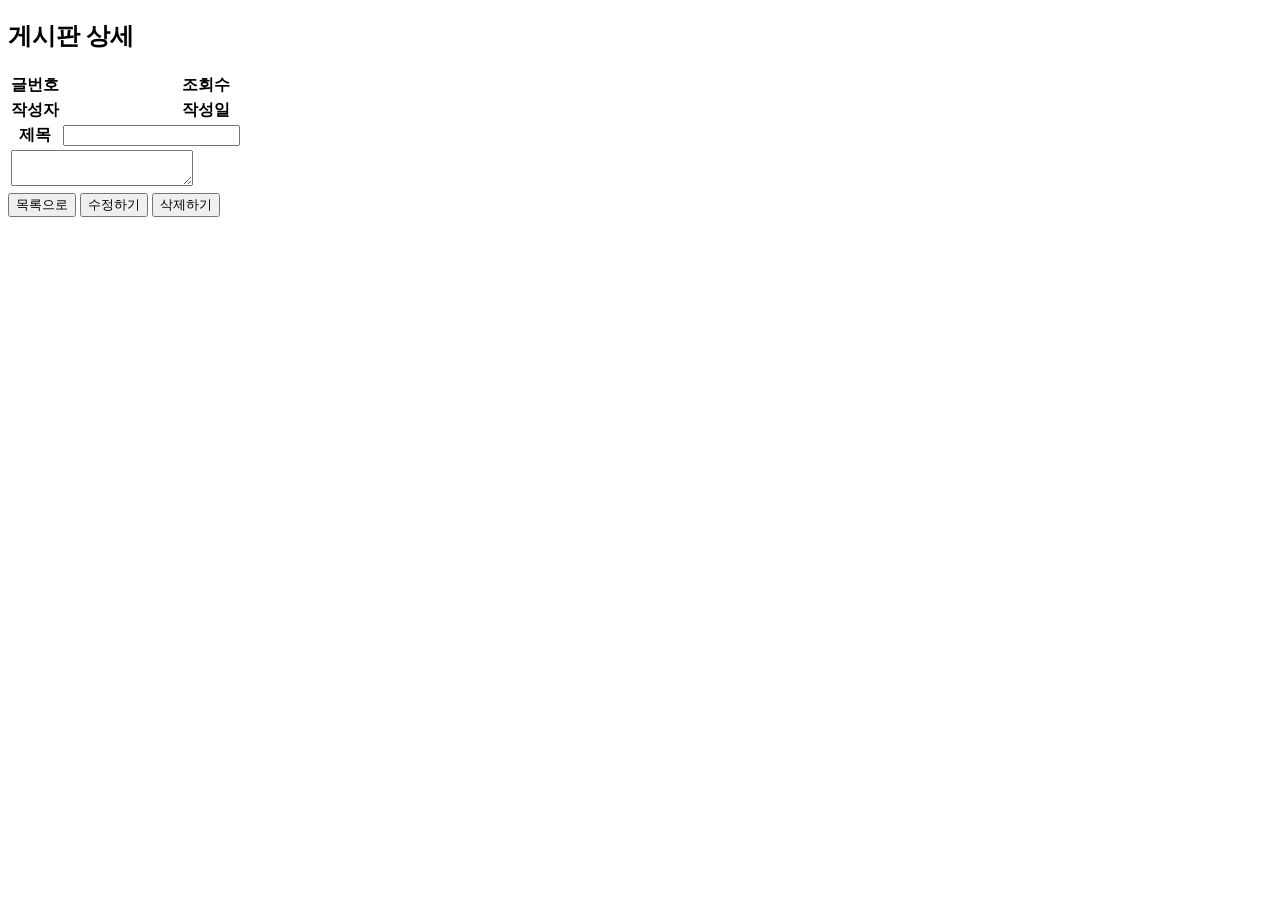
<file: src/main/resources/templates/board/boardDetail.html>
<!DOCTYPE html>
<html xmlns:th="http://www.thymeleaf.org">
<head>
  <meta charset="UTF-8">
  <title>게시판</title>
  <link rel="stylesheet" th:href="@{/css/board.css}" />
</head>
<body>
<div class="container">
  <h2>게시판 상세</h2>
  <form id="frm" method="post">
    <input type="hidden" name="boardIdx" th:value="${board.boardIdx}" />

    <table class="board_detail">
      <colgroup>
        <col width="15%" />
        <col width="*" />
        <col width="15%" />
        <col width="35%" />
      </colgroup>
      <tr>
        <th>글번호</th>
        <td th:text="${board.boardIdx}"></td>
        <th>조회수</th>
        <td th:text="${board.hitCnt}"></td>
      </tr>
      <tr>
        <th>작성자</th>
        <td th:text="${board.createdId}"></td>
        <th>작성일</th>
        <td th:text="${board.createdDt}"></td>
      </tr>
      <tr>
        <th>제목</th>
        <td colspan="3"><input type="text" id="title" name="title" th:value="${board.title}"/></td>
      </tr>
      <tr>
        <td colspan="4"><textarea id="contents" name="contents" th:text="${board.contents}"></textarea></td>
      </tr>
    </table>
  </form>
  <!-- 첨부파일 목록 -->
  <div class="file_list">
    <a th:each="file : ${board.fileInfoList}"
       th:text="|${file.originalFileName} (${file.fileSize}kb)|"
       th:href="@{/board/downloadBoardFile.do(idx=${file.idx},
       boardIdx=${file.boardIdx})}"></a>
  </div>

  <input type="button" id="list" class="btn" value="목록으로" />
  <input type="button" id="update" class="btn" value="수정하기" />
  <input type="button" id="delete" class="btn" value="삭제하기" />

  <script src="https://code.jquery.com/jquery-3.7.1.min.js"></script>
  <script>
    $(function() {
      $("#list").on("click", function() {
        location.href = "openBoardList.do";
      });
      $("#update").on("click", function() {
        let frm = $("#frm")[0];
        frm.action = "updateBoard.do";
        frm.submit();
      });
      $("#delete").on("click", function() {
        let frm = $("#frm")[0];
        frm.action = "deleteBoard.do";
        frm.submit();
      });
    });
  </script>


</div>
</body>
</html>
</file>
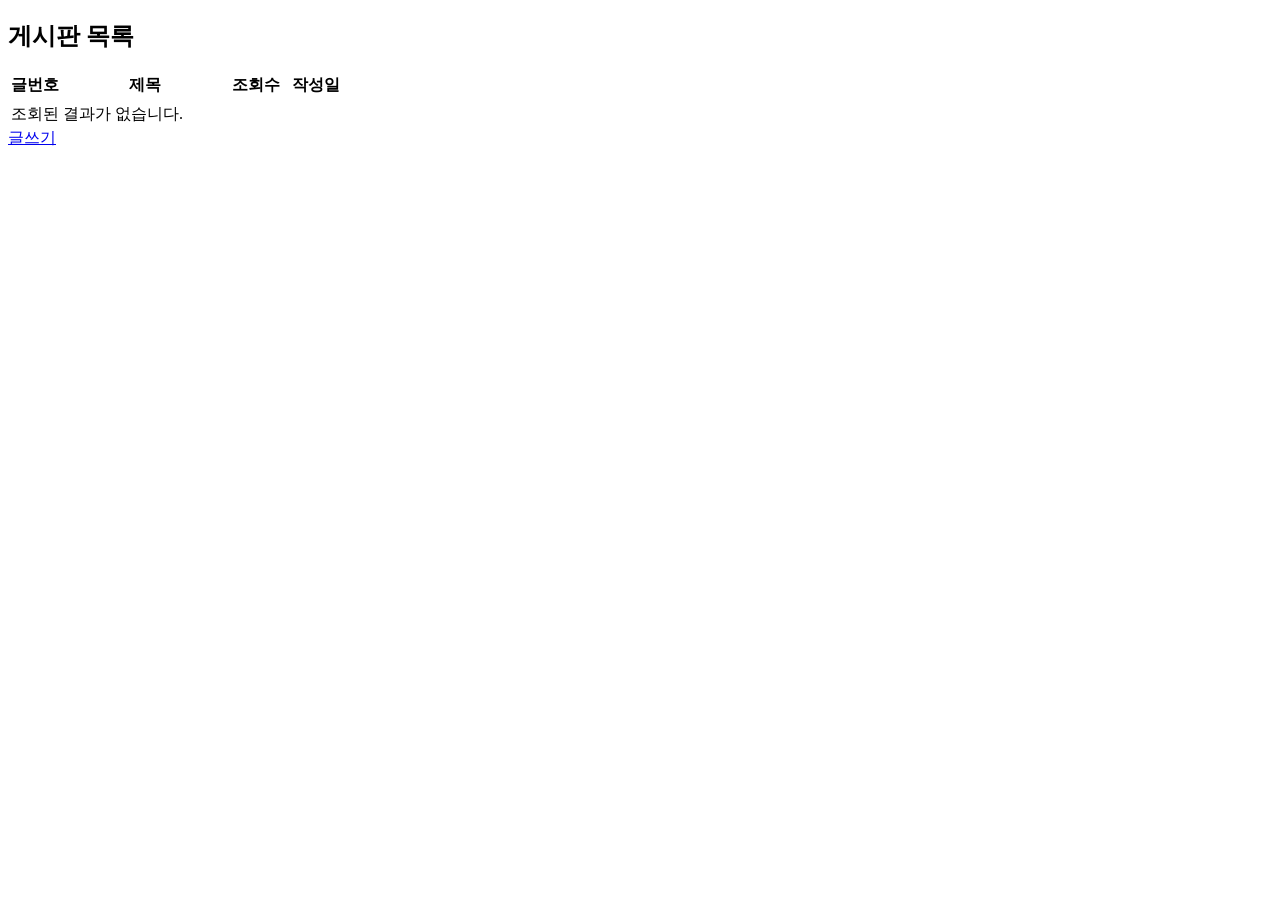
<file: src/main/resources/templates/board/boardList.html>
<!DOCTYPE html>
<html xmlns:th="http://www.thymeleaf.org">
<head>
  <meta charset="UTF-8">
  <title>게시판</title>
  <link rel="stylesheet" th:href="@{/css/board.css}" />

</head>
<body>
<div class="container">
  <h2>게시판 목록</h2>
  <table class="board_list">
    <colgroup>
      <col width="15%" />
      <col width="*" />
      <col width="15%" />
      <col width="20%" />
    </colgroup>
    <thead>
    <tr>
      <th scope="col">글번호</th>
      <th scope="col">제목</th>
      <th scope="col">조회수</th>
      <th scope="col">작성일</th>
    </tr>
    </thead>
    <tbody>
    <tr th:if="${#lists.size(list)} > 0" th:each="list : ${list}">
      <td th:text="${list.boardIdx}"></td>

      <td class="title">
        <a href="/board/openBoardDetail.do?boardIdx="
           th:attrappend="href=${list.boardIdx}" th:text="${list.title}"></a>
      </td>

      <td th:text="${list.hitCnt}"></td>
      <td th:text="${list.createdDt}"></td>
    </tr>
    <tr th:unless="${#lists.size(list)} > 0">
      <td colspan="4">조회된 결과가 없습니다.</td>
    </tr>
    </tbody>
  </table>
  <a href="/board/openBoardWrite.do" class="btn">글쓰기</a>
</div>
</body>
</html>
</file>
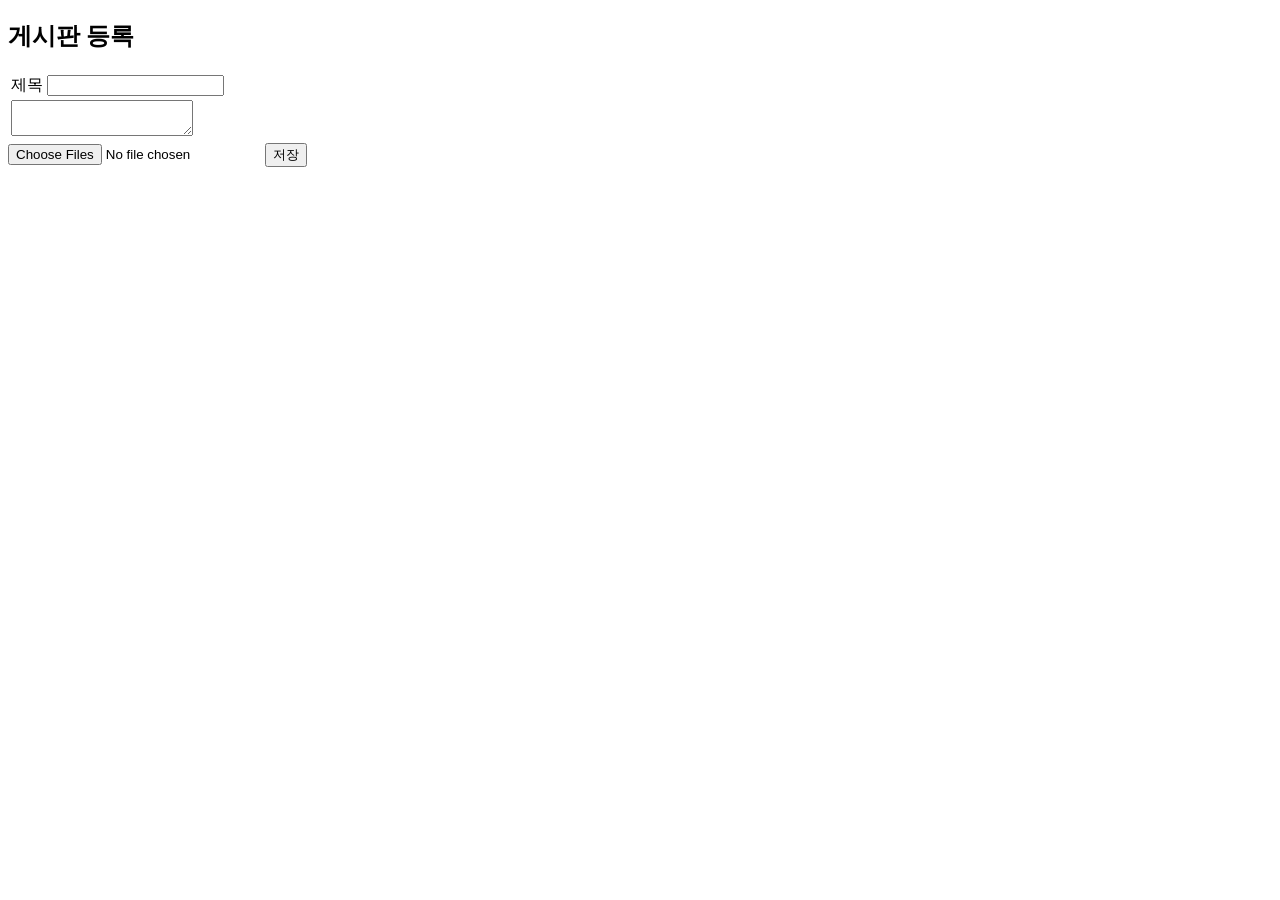
<file: src/main/resources/templates/board/boardWrite.html>
<!DOCTYPE html>
<html xmlns:th="http://www.thymeleaf.org">
<head>
    <meta charset="UTF-8">
    <title>게시판</title>
    <link rel="stylesheet" th:href="@{/css/board.css}" />
</head>
<body>
<div class="container">
    <h2>게시판 등록</h2>
    <form id="frm" method="post" action="/board/insertBoard.do" enctype="multipart/form-data">
        <table class="board_detail">
            <tr>
                <td>제목</td>
                <td><input type="text" id="title" name="title" /></td>
            </tr>
            <tr>
                <td colspan="2"><textarea id="contents" name="contents"></textarea></td>
            </tr>
        </table>
        <input type="file" id="files" name="files" multiple="multiple" />
        <input type="submit" id="submit" value="저장" class="btn" />
    </form>
</div>
</body>
</html>
</file>
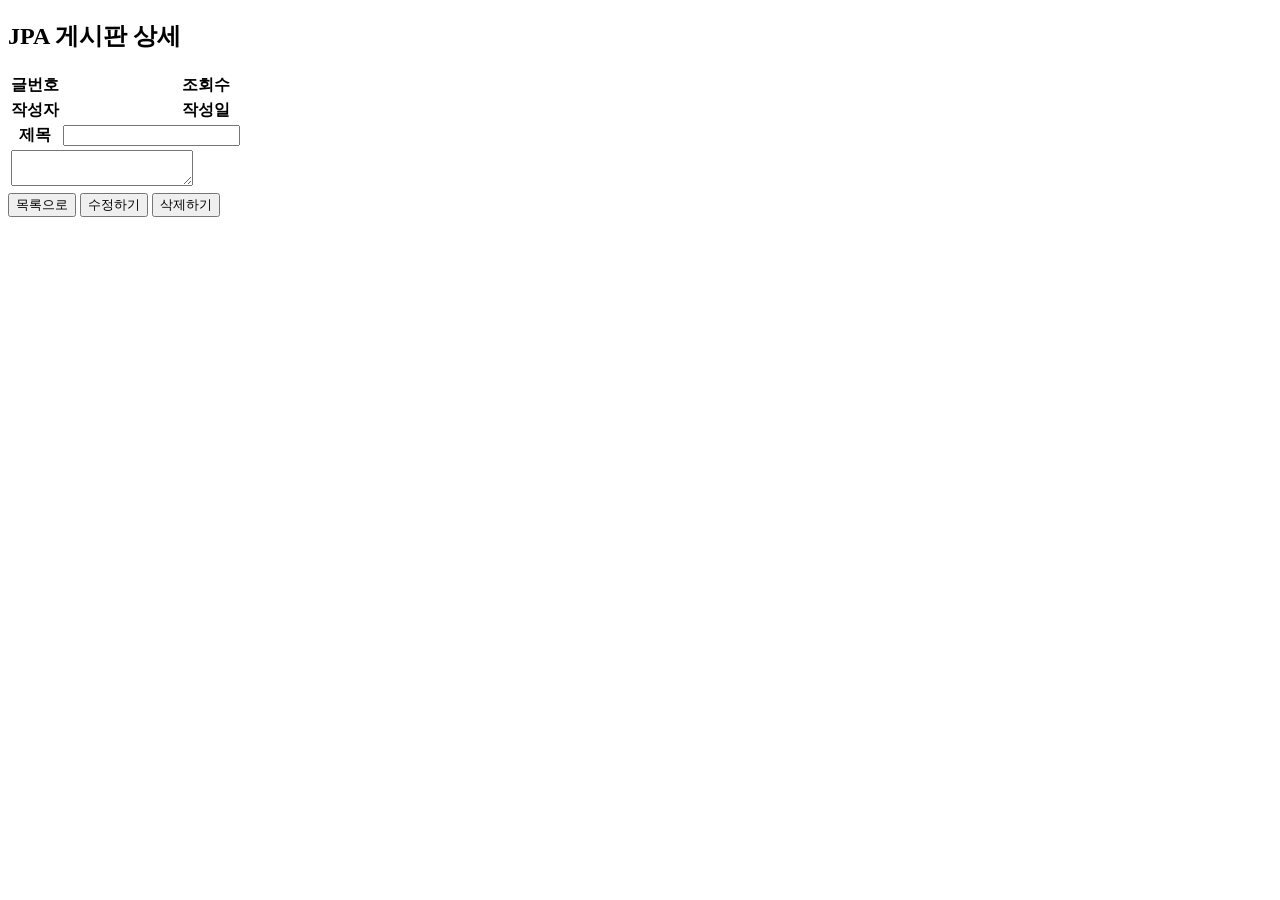
<file: src/main/resources/templates/board/jpaBoardDetail.html>
<!DOCTYPE html>
<html xmlns:th="http://www.thymeleaf.org">
<head>
  <meta charset="UTF-8">
  <title>JPA 게시판</title>
  <link rel="stylesheet" th:href="@{/css/board.css}" />
</head>
<body>
<div class="container">
  <h2>JPA 게시판 상세</h2>
  <form id="frm" method="post">
    <input type="hidden" id="boardIdx" name="boardIdx"
           th:value="${board.boardIdx}" />

    <!-- HiddenHttpMethodFilter 에서 요청 방식 결정에 사용할 값을 전달하는 용도 -->
    <input type="hidden" id="method" name="_method" />

    <table class="board_detail">
      <colgroup>
        <col width="15%" />
        <col width="*" />
        <col width="15%" />
        <col width="35%" />
      </colgroup>
      <tr>
        <th>글번호</th>
        <td th:text="${board.boardIdx}"></td>
        <th>조회수</th>
        <td th:text="${board.hitCnt}"></td>
      </tr>
      <tr>
        <th>작성자</th>
        <td th:text="${board.createdId}"></td>
        <th>작성일</th>
        <td th:text="${board.createdDt}"></td>
      </tr>
      <tr>
        <th>제목</th>
        <td colspan="3"><input type="text" id="title" name="title"
                               th:value="${board.title}" /></td>
      </tr>
      <tr>
        <td colspan="4"><textarea id="contents" name="contents"
                                  th:text="${board.contents}"></textarea></td>
      </tr>
    </table>
  </form>

  <!-- 첨부파일 목록 -->
  <div class="file_list">
    <a th:each="file : ${board.fileInfoList}"
       th:text="|${file.originalFileName} (${file.fileSize}kb)|"
       th:href="@{/jpa/board/file(idx=${file.idx}, boardIdx=${board.boardIdx})}"></a>
  </div>

  <input type="button" id="list" class="btn" value="목록으로" /> <input
        type="button" id="update" class="btn" value="수정하기" /> <input
        type="button" id="delete" class="btn" value="삭제하기" />

  <script src="https://code.jquery.com/jquery-3.7.1.min.js"></script>
  <script>
    $(function() {
      const boardIdx = $("#boardIdx").val();

      $("#list").on("click", function() {
        location.href = "/jpa/board";
      });
      $("#update").on("click", function() {
        $("#method").val("PUT");
        let frm = $("#frm")[0];
        frm.action = "/jpa/board/" + boardIdx;
        frm.submit();
      });
      $("#delete").on("click", function() {
        $("#method").val("DELETE");
        let frm = $("#frm")[0];
        frm.action = "/jpa/board/" + boardIdx;
        frm.submit();
      });
    });
  </script>
</div>
</body>
</html>
</file>
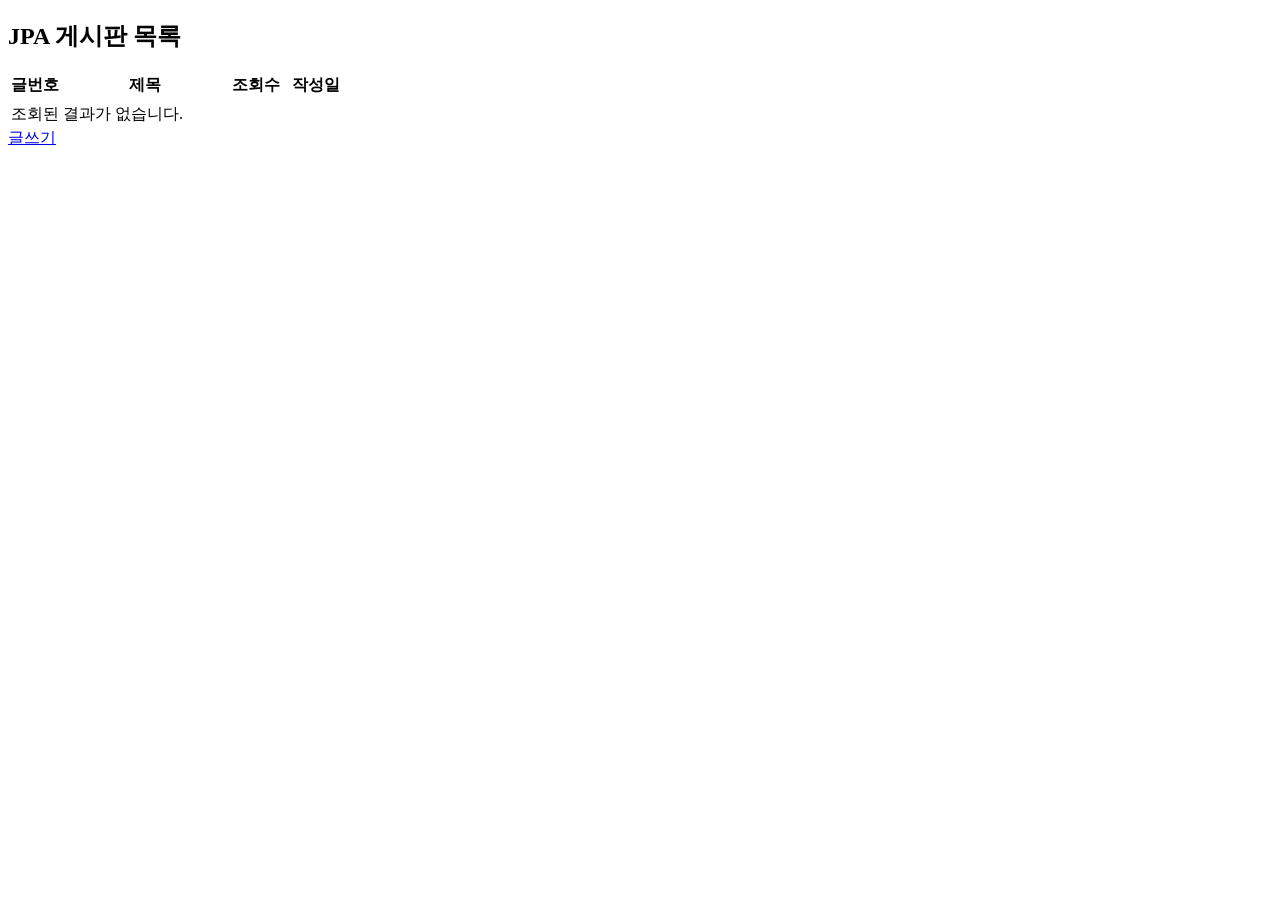
<file: src/main/resources/templates/board/jpaBoardList.html>
<!DOCTYPE html>
<html xmlns:th="http://www.thymeleaf.org">
<head>
  <meta charset="UTF-8">
  <title>JPA 게시판</title>
  <link rel="stylesheet" th:href="@{/css/board.css}" />
</head>
<body>
<div class="container">
  <h2>JPA 게시판 목록</h2>
  <table class="board_list">
    <colgroup>
      <col width="15%" />
      <col width="*" />
      <col width="15%" />
      <col width="20%" />
    </colgroup>
    <thead>
    <tr>
      <th scope="col">글번호</th>
      <th scope="col">제목</th>
      <th scope="col">조회수</th>
      <th scope="col">작성일</th>
    </tr>
    </thead>
    <tbody>
    <tr th:if="${#lists.size(list)} > 0" th:each="list : ${list}">
      <td th:text="${list.boardIdx}"></td>
      <td class="title">
        <a href="/jpa/board/" th:attrappend="href=${list.boardIdx}" th:text="${list.title}"></a>
      </td>
      <td th:text="${list.hitCnt}"></td>
      <td th:text="${list.createdDt}"></td>
    </tr>
    <tr th:unless="${#lists.size(list)} > 0">
      <td colspan="4">조회된 결과가 없습니다.</td>
    </tr>
    </tbody>
  </table>
  <a href="/jpa/board/write" class="btn">글쓰기</a>
</div>
</body>
</html>
</file>
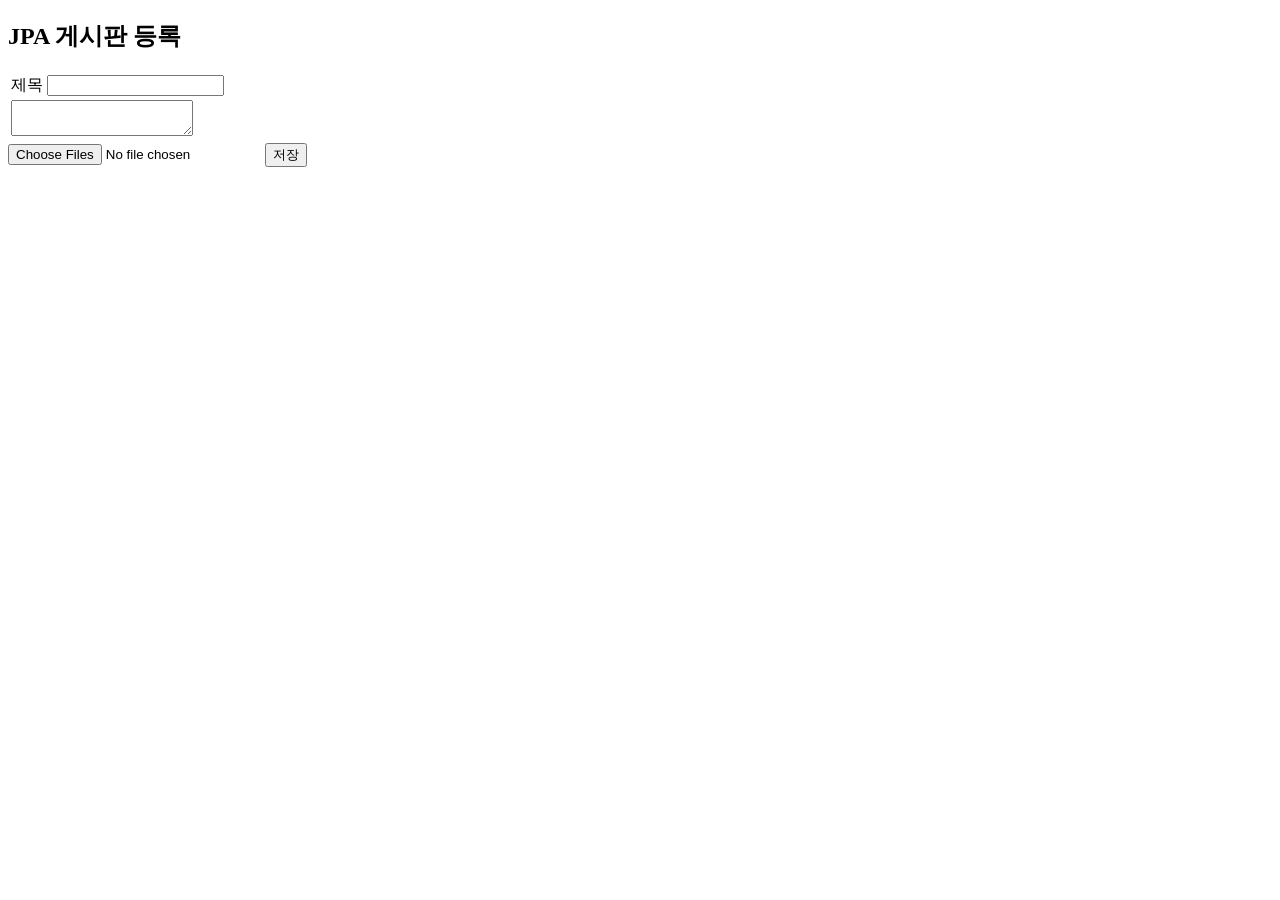
<file: src/main/resources/templates/board/jpaBoardWrite.html>
<!DOCTYPE html>
<html xmlns:th="http://www.thymeleaf.org">
<head>
    <meta charset="UTF-8">
    <title>JPA 게시판</title>
    <link rel="stylesheet" th:href="@{/css/board.css}" />
</head>
<body>
<div class="container">
    <h2>JPA 게시판 등록</h2>
    <form id="frm" method="post" action="/jpa/board/write" enctype="multipart/form-data">
        <table class="board_detail">
            <tr>
                <td>제목</td>
                <td><input type="text" id="title" name="title" /></td>
            </tr>
            <tr>
                <td colspan="2"><textarea id="contents" name="contents"></textarea></td>
            </tr>
        </table>
        <input type="file" id="files" name="files" multiple="multiple" />
        <input type="submit" id="submit" value="저장" class="btn" />
    </form>
</div>
</body>
</html>
</file>
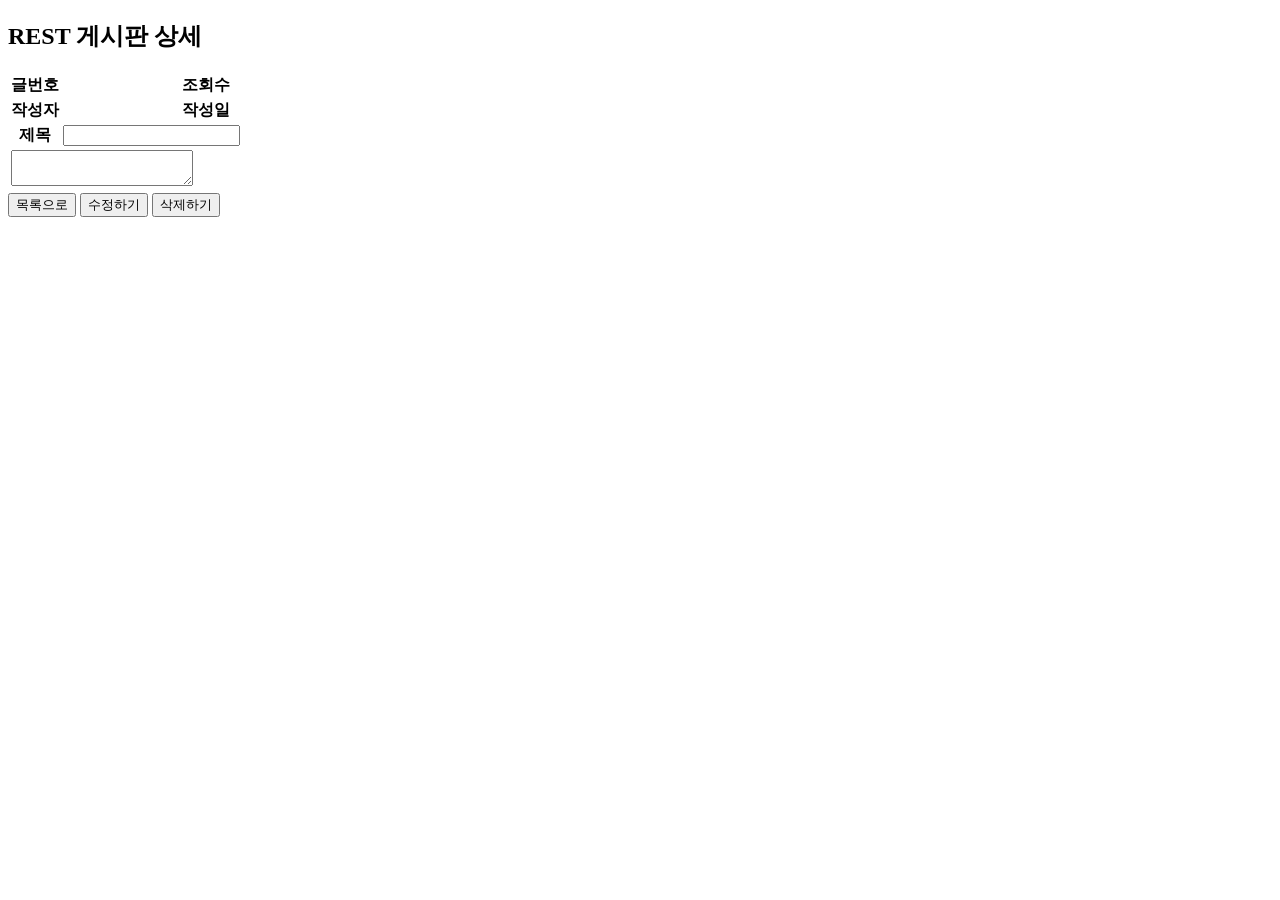
<file: src/main/resources/templates/board/restBoardDetail.html>
<!DOCTYPE html>
<html xmlns:th="http://www.thymeleaf.org">
<head>
    <meta charset="UTF-8">
    <title>REST 게시판</title>
    <link rel="stylesheet" th:href="@{/css/board.css}" />
</head>
<body>
<div class="container">
    <h2>REST 게시판 상세</h2>
    <form id="frm" method="post">
        <input type="hidden" id="boardIdx" name="boardIdx"
               th:value="${board.boardIdx}" />

        <!-- HiddenHttpMethodFilter 에서 요청 방식 결정에 사용할 값을 전달하는 용도 -->
        <input type="hidden" id="method" name="_method" />

        <table class="board_detail">
            <colgroup>
                <col width="15%" />
                <col width="*" />
                <col width="15%" />
                <col width="35%" />
            </colgroup>
            <tr>
                <th>글번호</th>
                <td th:text="${board.boardIdx}"></td>
                <th>조회수</th>
                <td th:text="${board.hitCnt}"></td>
            </tr>
            <tr>
                <th>작성자</th>
                <td th:text="${board.createdId}"></td>
                <th>작성일</th>
                <td th:text="${board.createdDt}"></td>
            </tr>
            <tr>
                <th>제목</th>
                <td colspan="3"><input type="text" id="title" name="title"
                                       th:value="${board.title}" /></td>
            </tr>
            <tr>
                <td colspan="4"><textarea id="contents" name="contents"
                                          th:text="${board.contents}"></textarea></td>
            </tr>
        </table>
    </form>

    <!-- 첨부파일 목록 -->
    <div class="file_list">
        <a th:each="file : ${board.fileInfoList}"
           th:text="|${file.originalFileName} (${file.fileSize}kb)|"
           th:href="@{/board/file(idx=${file.idx}, boardIdx=${file.boardIdx})}"></a>
    </div>

    <input type="button" id="list" class="btn" value="목록으로" /> <input
        type="button" id="update" class="btn" value="수정하기" /> <input
        type="button" id="delete" class="btn" value="삭제하기" />

    <script src="https://code.jquery.com/jquery-3.7.1.min.js"></script>
    <script>
        $(function() {
            const boardIdx = $("#boardIdx").val();

            $("#list").on("click", function() {
                location.href = "/board";
            });
            $("#update").on("click", function() {
                $("#method").val("PUT");
                let frm = $("#frm")[0];
                frm.action = "/board/" + boardIdx;
                frm.submit();
            });
            $("#delete").on("click", function() {
                $("#method").val("DELETE");
                let frm = $("#frm")[0];
                frm.action = "/board/" + boardIdx;
                frm.submit();
            });
        });
    </script>
</div>
</body>
</html>
</file>
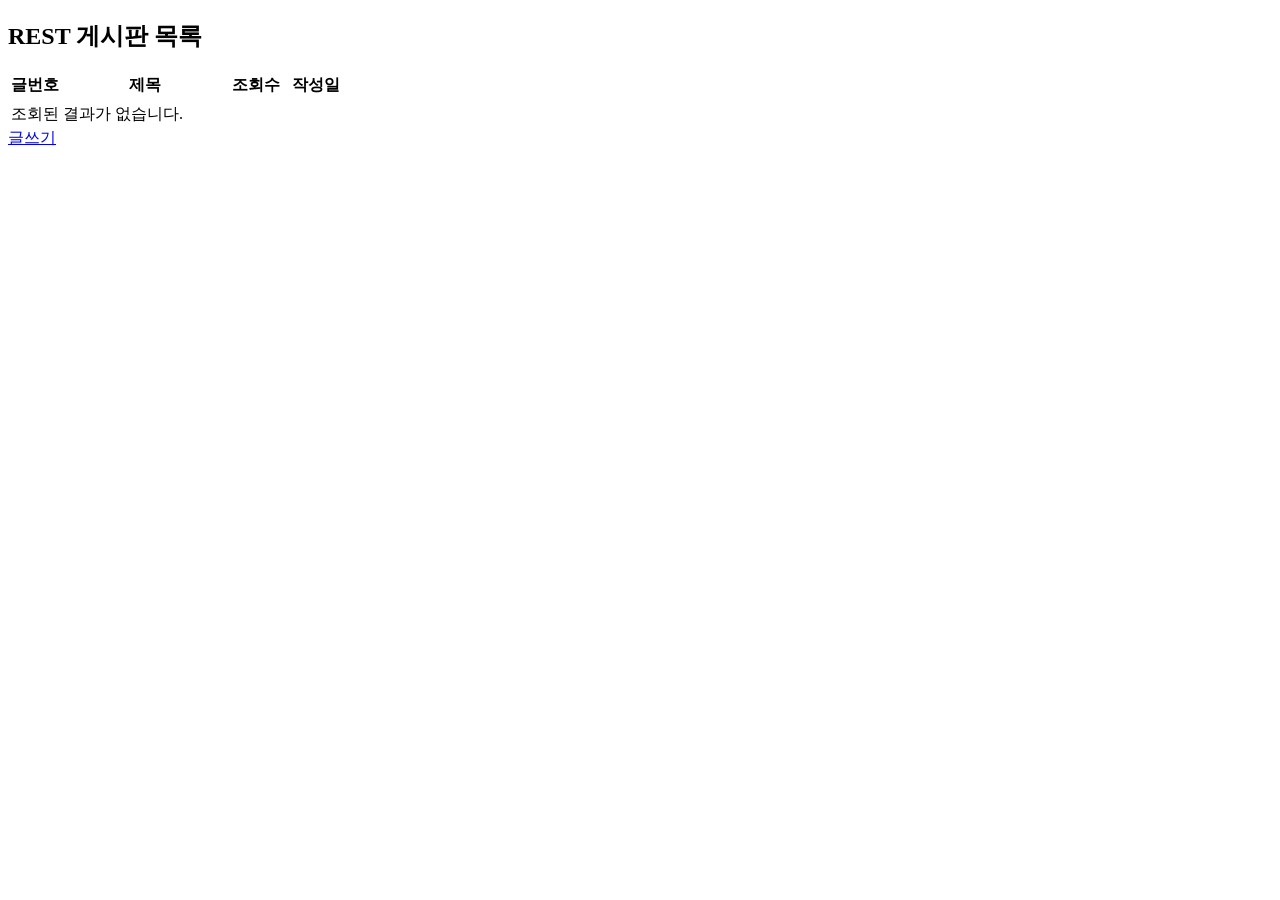
<file: src/main/resources/templates/board/restBoardList.html>
<!DOCTYPE html>
<html xmlns:th="http://www.thymeleaf.org">
<head>
  <meta charset="UTF-8">
  <title>REST 게시판</title>
  <link rel="stylesheet" th:href="@{/css/board.css}" />
</head>
<body>
<div class="container">
  <h2>REST 게시판 목록</h2>
  <table class="board_list">
    <colgroup>
      <col width="15%" />
      <col width="*" />
      <col width="15%" />
      <col width="20%" />
    </colgroup>
    <thead>
    <tr>
      <th scope="col">글번호</th>
      <th scope="col">제목</th>
      <th scope="col">조회수</th>
      <th scope="col">작성일</th>
    </tr>
    </thead>
    <tbody>
    <tr th:if="${#lists.size(list)} > 0" th:each="list : ${list}">
      <td th:text="${list.boardIdx}"></td>
      <td class="title">
        <a href="/board/" th:attrappend="href=${list.boardIdx}" th:text="${list.title}"></a>
      </td>
      <td th:text="${list.hitCnt}"></td>
      <td th:text="${list.createdDt}"></td>
    </tr>
    <tr th:unless="${#lists.size(list)} > 0">
      <td colspan="4">조회된 결과가 없습니다.</td>
    </tr>
    </tbody>
  </table>
  <a href="/board/write" class="btn">글쓰기</a>
</div>
</body>
</html>
</file>
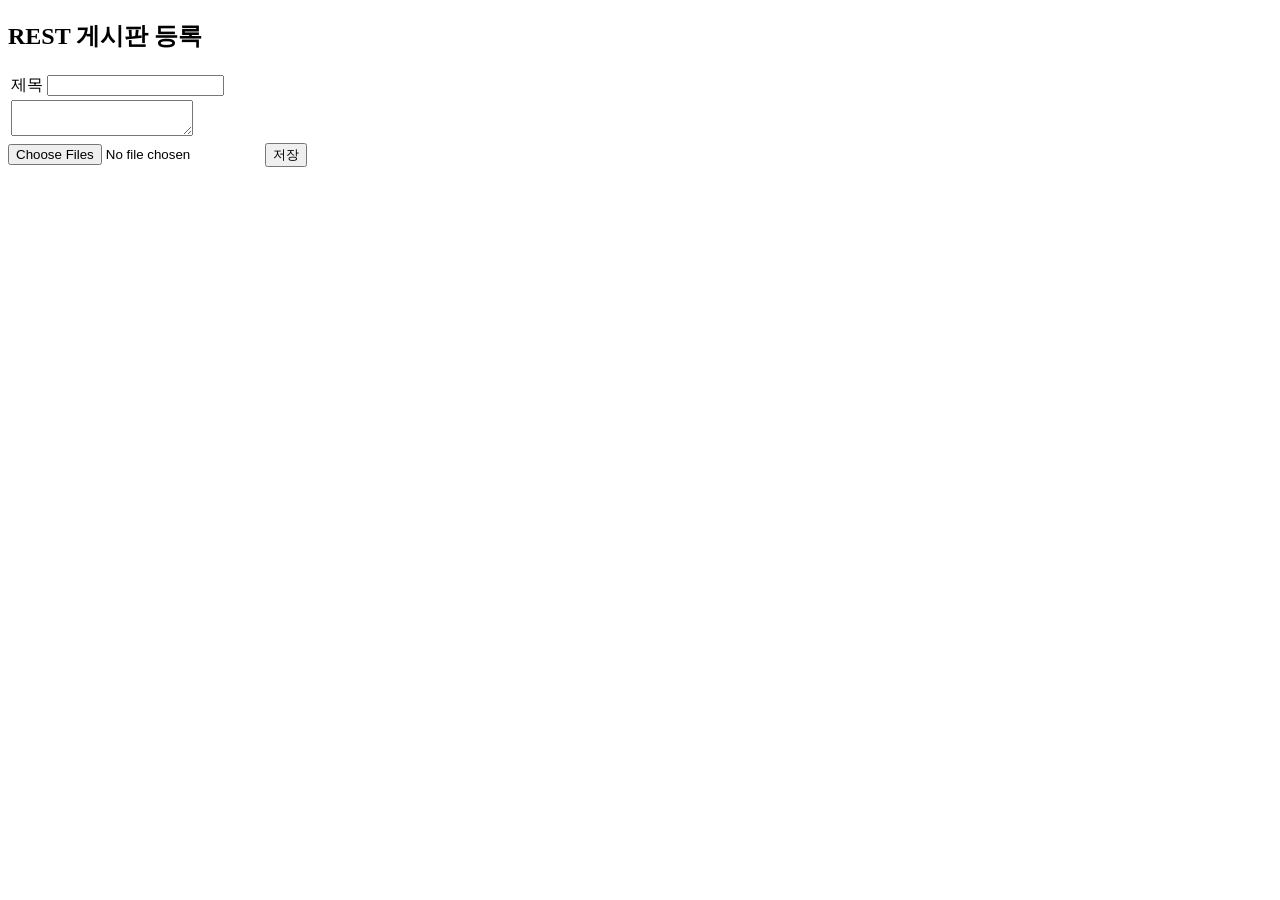
<file: src/main/resources/templates/board/restBoardWrite.html>
<!DOCTYPE html>
<html xmlns:th="http://www.thymeleaf.org">
<head>
  <meta charset="UTF-8">
  <title>REST 게시판</title>
  <link rel="stylesheet" th:href="@{/css/board.css}" />
</head>
<body>
<div class="container">
  <h2>REST 게시판 등록</h2>
  <form id="frm" method="post" action="/board/write" enctype="multipart/form-data">
    <table class="board_detail">
      <tr>
        <td>제목</td>
        <td><input type="text" id="title" name="title" /></td>
      </tr>
      <tr>
        <td colspan="2"><textarea id="contents" name="contents"></textarea></td>
      </tr>
    </table>
    <input type="file" id="files" name="files" multiple="multiple" />
    <input type="submit" id="submit" value="저장" class="btn" />
  </form>
</div>
</body>
</html>
</file>
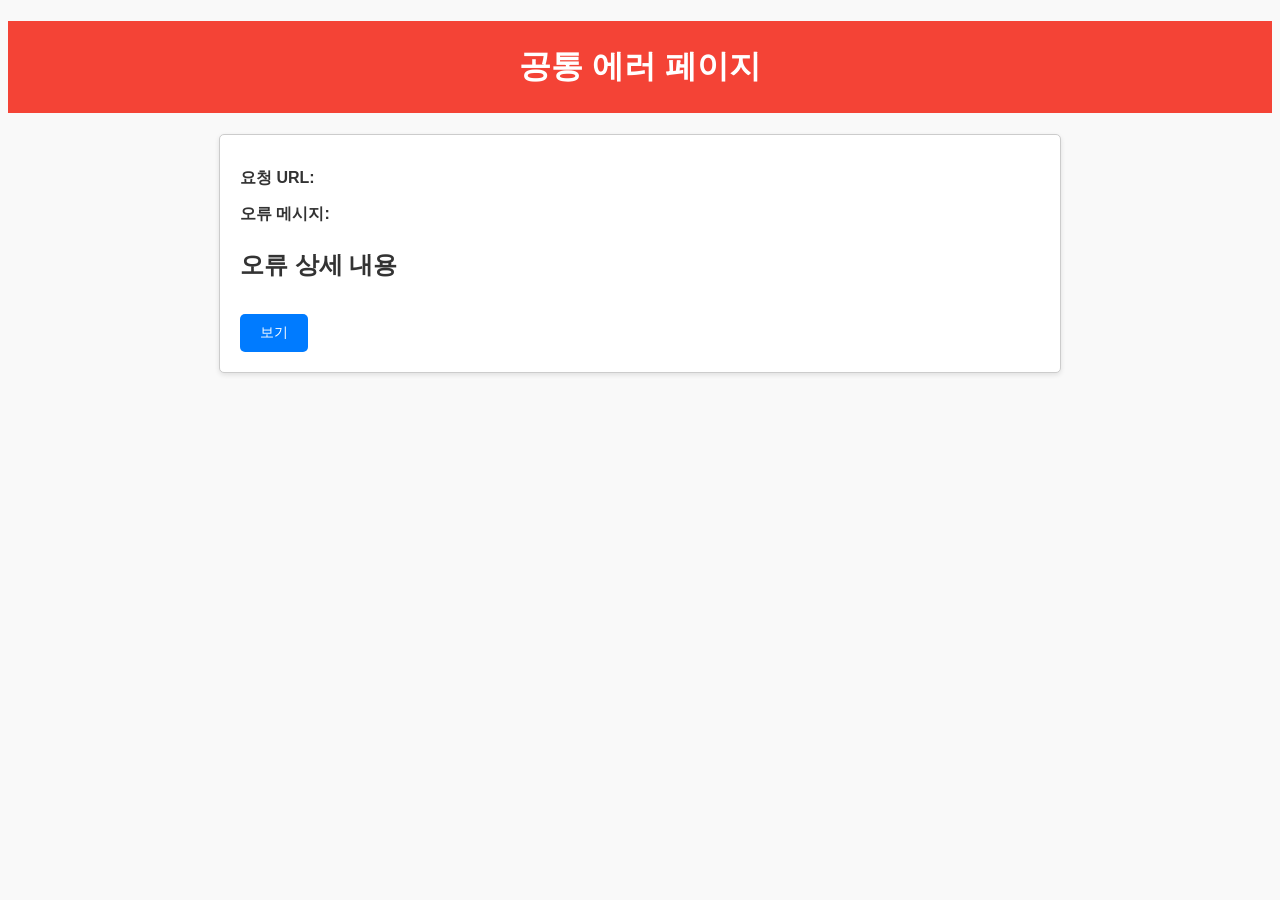
<file: src/main/resources/templates/board/error/default.html>
<!DOCTYPE html>
<html lang="ko" xmlns:th="http://www.thymeleaf.org">
<head>
    <meta charset="UTF-8">
    <title>공통 에러 페이지</title>
    <style>
        body {
            font-family: Arial, sans-serif; line-height: 1.6; background-color: #f9f9f9; color: #333;
        }

        h1 {
            background-color: #f44336; color: white; padding: 20px; text-align: center;
        }

        .error-details {
            margin: 20px auto; padding: 20px; border: 1px solid #ccc; border-radius: 5px; background-color: white;
            max-width: 800px; box-shadow: 0 2px 5px rgba(0, 0, 0, 0.1);
        }

        .error-details p {
            margin: 10px 0;
        }

        .toggle-button {
            display: inline-block; margin-top: 10px; padding: 10px 20px; font-size: 14px; color: white;
            background-color: #007bff; border: none; border-radius: 5px; cursor: pointer;
        }

        .toggle-button:hover {
            background-color: #0056b3;
        }

        .hidden {
            display: none;
        }

        ul {
            list-style: none;
            padding-left: 20px;
        }

        ul li {
            font-family: monospace; font-size: 14px;
        }
    </style>
</head>
<body>
<h1>공통 에러 페이지</h1>
<div class="error-details">
    <p><strong>요청 URL:</strong> <span th:text="${request.getRequestURI()}"></span></p>
    <p><strong>오류 메시지:</strong> <span th:text="${message}"></span></p>

    <h2>오류 상세 내용</h2>
    <button class="toggle-button" onclick="toggleDetails()">보기</button>
    <ul id="error-details-list" class="hidden">
        <li th:each="line : ${stackTrace}" th:text="${line.toString()}"></li>
    </ul>
</div>

<script>
    function toggleDetails() {
        const detailsList = document.getElementById("error-details-list");
        const button = document.querySelector(".toggle-button");
        if (detailsList.classList.contains("hidden")) {
            detailsList.classList.remove("hidden");
            button.textContent = "숨기기";
        } else {
            detailsList.classList.add("hidden");
            button.textContent = "보기";
        }
    }
</script>
</body>
</html>
</file>
